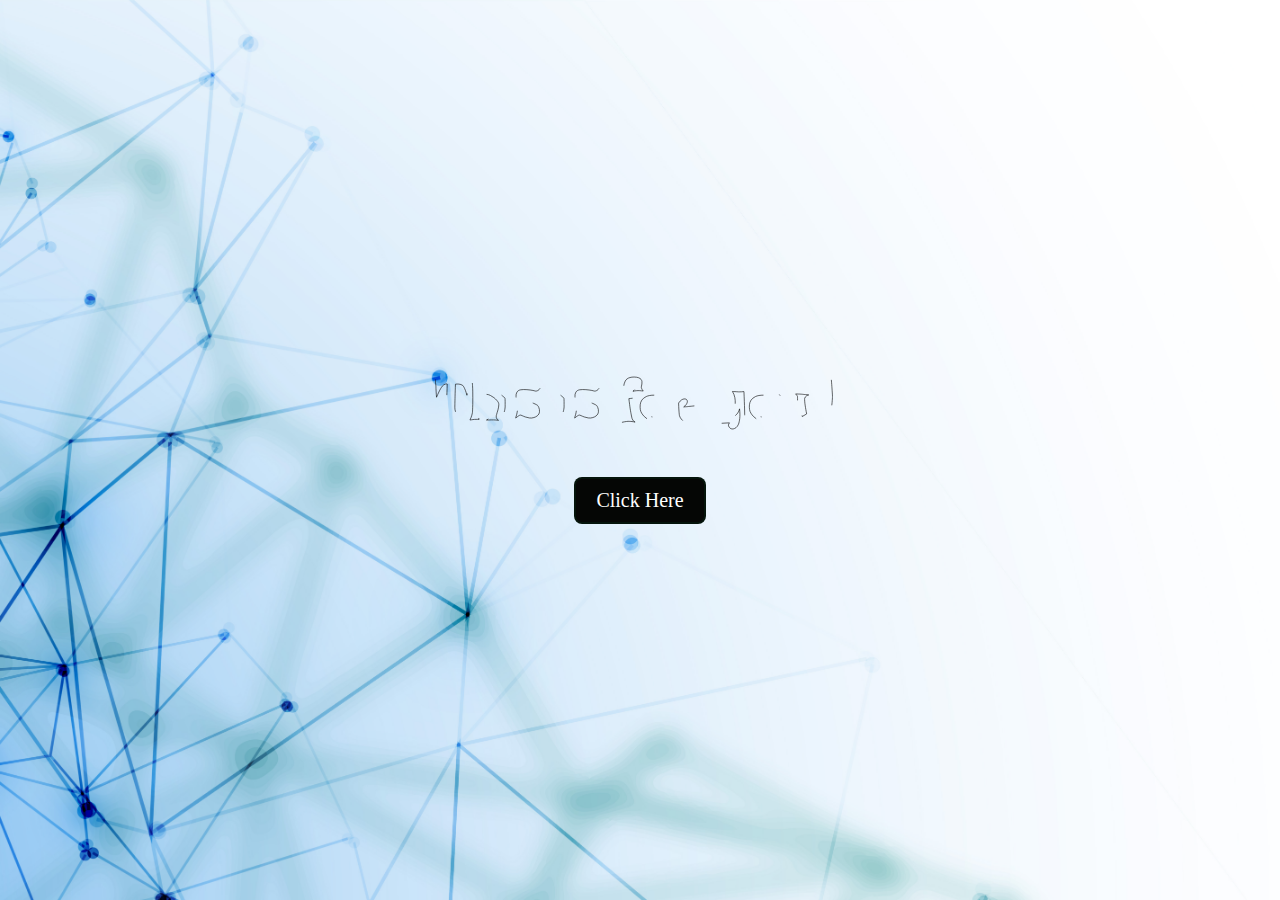
<file: index.html>
<!DOCTYPE html>
<html lang="en">
<head>
    <meta charset="UTF-8">
    <meta name="viewport" content="width=device-width, initial-scale=1.0">
    <title>My Mind</title>
    <link rel="stylesheet" href="style.css">
</head>
<body>
    <div class="loading_img">
        <div class="loading_svg">

            <svg width="342" height="48" viewBox="0 0 342 48" fill="none" xmlns="http://www.w3.org/2000/svg">
                <path d="M0.0625 2.78125C2.15625 3.03125 3.96875 3.21875 5.5 3.34375C7.03125 3.4375 8.29688 3.51562 9.29688 3.57812C10.4531 3.64063 11.4219 3.65625 12.2031 3.625C13.0156 3.59375 14.125 3.51562 15.5312 3.39062C16.7188 3.29688 18.2812 3.17188 20.2188 3.01562C22.1562 2.82812 24.5781 2.57812 27.4844 2.26562C27.5156 2.98438 27.5312 3.6875 27.5312 4.375C27.5625 5.03125 27.5938 5.60938 27.625 6.10938C27.6562 6.70312 27.6719 7.25 27.6719 7.75C27.6719 8.28125 27.6406 8.95312 27.5781 9.76562C27.5156 10.4531 27.4062 11.3281 27.25 12.3906C27.125 13.4219 26.9219 14.6562 26.6406 16.0938C26.2031 14.4062 25.7812 13.0469 25.375 12.0156C24.9688 10.9531 24.5938 10.1094 24.25 9.48438C23.875 8.76562 23.5 8.21875 23.125 7.84375C22.7188 7.5625 22.2344 7.32812 21.6719 7.14062C21.1719 6.98437 20.5312 6.85938 19.75 6.76562C19 6.67188 18.1094 6.6875 17.0781 6.8125C16.9219 10.9375 16.8125 14.2812 16.75 16.8438C16.6875 19.4062 16.6406 21.4062 16.6094 22.8438C16.5781 24.5625 16.5625 25.7969 16.5625 26.5469C16.5938 27.6094 16.7656 28.6562 17.0781 29.6875C17.3281 30.5625 17.7344 31.4688 18.2969 32.4062C18.8594 33.3438 19.6719 34.1719 20.7344 34.8906H15.0156C14.4844 34.8906 13.8281 34.9219 13.0469 34.9844C12.3906 35.0469 11.5469 35.1094 10.5156 35.1719C9.51562 35.2344 8.34375 35.3438 7 35.5C7.46875 34.6875 7.84375 33.9531 8.125 33.2969C8.40625 32.6406 8.625 32.0781 8.78125 31.6094C8.96875 31.0469 9.10938 30.5469 9.20312 30.1094C9.23438 29.4844 9.3125 28.2188 9.4375 26.3125C9.46875 25.5312 9.5 24.5625 9.53125 23.4062C9.59375 22.25 9.65625 20.875 9.71875 19.2812C9.8125 17.6875 9.89062 15.8594 9.95312 13.7969C10.0469 11.7031 10.1406 9.34375 10.2344 6.71875C9.67188 6.5625 9.14062 6.57812 8.64062 6.76562C8.14062 6.92188 7.70312 7.125 7.32812 7.375C6.89062 7.6875 6.46875 8.0625 6.0625 8.5C5.65625 9.03125 5.20312 9.71875 4.70312 10.5625C4.26562 11.2812 3.76562 12.2344 3.20312 13.4219C2.64062 14.5781 2 16.0156 1.28125 17.7344C1.125 15.9219 1.01562 14.4375 0.953125 13.2812C0.890625 12.0938 0.84375 11.1719 0.8125 10.5156C0.78125 9.73438 0.765625 9.15625 0.765625 8.78125C0.765625 8.4375 0.734375 7.98438 0.671875 7.42188C0.609375 6.95312 0.53125 6.34375 0.4375 5.59375C0.34375 4.8125 0.21875 3.875 0.0625 2.78125ZM28.6562 1.46875C29.375 1.59375 30.0312 1.6875 30.625 1.75C31.2188 1.78125 31.7188 1.8125 32.125 1.84375C32.5938 1.875 33 1.89062 33.3438 1.89062C33.8125 1.85938 34.3594 1.8125 34.9844 1.75C35.5156 1.6875 36.1562 1.60938 36.9062 1.51562C37.6875 1.42188 38.5781 1.29688 39.5781 1.14062C39.1094 1.39063 38.7188 1.64062 38.4062 1.89062C38.0938 2.10937 37.8438 2.34375 37.6562 2.59375C37.4375 2.875 37.2656 3.14062 37.1406 3.39062C36.9844 3.79687 36.8125 4.64062 36.625 5.92188C36.4375 7.01562 36.2031 8.64062 35.9219 10.7969C35.6719 12.9531 35.3438 15.875 34.9375 19.5625C36.0625 18.4375 37.125 17.5938 38.125 17.0312C39.1562 16.4375 40.0625 16.0156 40.8438 15.7656C41.75 15.4844 42.5938 15.3438 43.375 15.3438C44.3438 15.4375 45.3281 15.75 46.3281 16.2812C47.3594 16.7812 48.3125 17.375 49.1875 18.0625C50.0938 18.75 50.875 19.4844 51.5312 20.2656C52.2188 21.0469 52.7031 21.7344 52.9844 22.3281C53.1719 22.7344 53.2656 23.2656 53.2656 23.9219C53.2656 24.5469 53.2031 25.2344 53.0781 25.9844C52.9531 26.7344 52.7812 27.5 52.5625 28.2812C52.3438 29.0625 52.125 29.7969 51.9062 30.4844C51.7188 31.1719 51.5469 31.7812 51.3906 32.3125C51.2344 32.8125 51.1406 33.1719 51.1094 33.3906C51.0469 33.8594 51.0781 34.3125 51.2031 34.75C51.2969 35.125 51.4844 35.5312 51.7656 35.9688C52.0469 36.375 52.4688 36.7188 53.0312 37C52.5938 36.9375 52.125 36.8906 51.625 36.8594C51.1562 36.7969 50.7031 36.75 50.2656 36.7188C49.7656 36.6875 49.2656 36.6719 48.7656 36.6719H47.0781C46.5469 36.6719 45.9375 36.6875 45.25 36.7188C44.5625 36.7188 43.8125 36.7344 43 36.7656C43.4375 36.6094 43.8125 36.4062 44.125 36.1562C44.4375 35.875 44.7031 35.6094 44.9219 35.3594C45.1719 35.0781 45.3906 34.7812 45.5781 34.4688C45.7031 34.2188 45.8594 33.75 46.0469 33.0625C46.2344 32.3438 46.4062 31.5312 46.5625 30.625C46.7188 29.6875 46.8281 28.7031 46.8906 27.6719C46.9844 26.6406 47 25.6562 46.9375 24.7188C46.9062 23.75 46.7656 22.8906 46.5156 22.1406C46.2969 21.3906 45.9531 20.8438 45.4844 20.5C44.0781 19.4375 42.7969 18.9219 41.6406 18.9531C40.5156 18.9531 39.4375 19.4062 38.4062 20.3125C38.0312 20.6562 37.6719 21 37.3281 21.3438C37.0156 21.6562 36.6719 22.0312 36.2969 22.4688C35.9219 22.875 35.5781 23.2969 35.2656 23.7344C35.2656 24.2031 35.2812 24.7188 35.3125 25.2812C35.3438 25.8438 35.375 26.3906 35.4062 26.9219C35.4375 27.5156 35.4844 28.1094 35.5469 28.7031C35.6094 29.6094 35.7031 30.5 35.8281 31.375C35.9219 32.125 36.0469 32.9531 36.2031 33.8594C36.3594 34.7344 36.5625 35.5312 36.8125 36.25C36.4062 36.1875 35.9844 36.1719 35.5469 36.2031C35.1094 36.2031 34.6875 36.2031 34.2812 36.2031C33.8125 36.2344 33.3594 36.25 32.9219 36.25C32.5156 36.2812 32.0938 36.3281 31.6562 36.3906C31.2812 36.4531 30.875 36.5156 30.4375 36.5781C30 36.6094 29.5781 36.6719 29.1719 36.7656C29.5469 36.0469 29.8594 35.3438 30.1094 34.6562C30.3594 33.9375 30.5625 33.3125 30.7188 32.7812C30.9062 32.1562 31.0625 31.5469 31.1875 30.9531C31.2812 30.4844 31.3438 29.5938 31.375 28.2812C31.4375 26.9375 31.4844 25.4062 31.5156 23.6875C31.5469 21.9375 31.5625 20.0938 31.5625 18.1562C31.5625 16.2188 31.5469 14.375 31.5156 12.625C31.4844 10.875 31.4219 9.34375 31.3281 8.03125C31.2656 6.71875 31.1875 5.8125 31.0938 5.3125C30.9688 4.8125 30.7969 4.3125 30.5781 3.8125C30.3906 3.375 30.1406 2.95312 29.8281 2.54688C29.5156 2.10937 29.125 1.75 28.6562 1.46875ZM55.6094 16.0469L64.2344 16.1406C63.7344 18.0469 63.3594 19.6719 63.1094 21.0156C62.8906 22.3594 62.75 23.4844 62.6875 24.3906C62.5625 25.4219 62.5312 26.2969 62.5938 27.0156C62.6875 27.6719 62.8438 28.375 63.0625 29.125C63.25 29.75 63.5312 30.4688 63.9062 31.2812C64.2812 32.0938 64.7812 32.9062 65.4062 33.7188C65.0312 33.5938 64.625 33.5 64.1875 33.4375C63.75 33.375 63.3438 33.3281 62.9688 33.2969C62.5312 33.2656 62.0938 33.2656 61.6562 33.2969C61.2188 33.3281 60.7344 33.375 60.2031 33.4375C59.7656 33.5 59.2344 33.5781 58.6094 33.6719C57.9844 33.7656 57.3281 33.8906 56.6406 34.0469C57.1094 32.6406 57.4688 31.4219 57.7188 30.3906C58 29.3594 58.2031 28.5 58.3281 27.8125C58.4531 27 58.5312 26.3438 58.5625 25.8438C58.5625 25.2188 58.5625 24.5156 58.5625 23.7344C58.5625 22.9219 58.5625 22.1406 58.5625 21.3906C58.5625 20.6406 58.5469 19.9844 58.5156 19.4219C58.4844 18.8281 58.4219 18.4531 58.3281 18.2969L57.8594 17.8281C57.6719 17.6719 57.3906 17.4531 57.0156 17.1719C56.6719 16.8594 56.2031 16.4844 55.6094 16.0469ZM58.9375 8.82812C59.5938 8.48438 60.25 8.39062 60.9062 8.54688C61.5938 8.70312 62.125 9 62.5 9.4375C62.875 9.875 63 10.3906 62.875 10.9844C62.7812 11.5781 62.2812 12.1562 61.375 12.7188C60.4688 13.25 59.6719 13.4375 58.9844 13.2812C58.2969 13.125 57.8125 12.7969 57.5312 12.2969C57.25 11.7969 57.2031 11.2188 57.3906 10.5625C57.5781 9.875 58.0938 9.29688 58.9375 8.82812ZM87.7656 10.2344C87.4844 10.9219 87.2344 11.5469 87.0156 12.1094C86.8281 12.6719 86.6562 13.1719 86.5 13.6094C86.3438 14.1094 86.2031 14.5469 86.0781 14.9219C85.9531 15.3594 85.8125 15.8594 85.6562 16.4219C85.5 16.9219 85.2969 17.5469 85.0469 18.2969C84.8281 19.0156 84.5625 19.875 84.25 20.875C84 19.375 83.5469 18.1875 82.8906 17.3125C82.2344 16.4062 81.5625 15.7031 80.875 15.2031C80.0625 14.6406 79.1875 14.2344 78.25 13.9844C76.5625 13.7031 75.3438 13.7344 74.5938 14.0781C73.8438 14.4219 73.3438 14.8594 73.0938 15.3906C72.9688 15.6094 72.8281 15.8906 72.6719 16.2344C72.5469 16.5469 72.4375 16.875 72.3438 17.2188C72.2812 17.5625 72.2656 17.9062 72.2969 18.25C72.3281 18.5938 72.4688 18.875 72.7188 19.0938C72.875 19.25 73.2812 19.4688 73.9375 19.75C74.5938 20 75.375 20.2969 76.2812 20.6406C77.2188 20.9531 78.2031 21.2969 79.2344 21.6719C80.2969 22.0469 81.2969 22.4219 82.2344 22.7969C83.1719 23.1719 83.9844 23.5469 84.6719 23.9219C85.3594 24.2969 85.8125 24.6406 86.0312 24.9531C86.2188 25.2656 86.4219 25.6875 86.6406 26.2188C86.8906 26.7188 87.0625 27.2812 87.1562 27.9062C87.2812 28.5 87.3125 29.125 87.25 29.7812C87.2188 30.4062 87.0469 31.0312 86.7344 31.6562C86.4219 32.2812 85.9219 32.8594 85.2344 33.3906C84.5781 33.9219 83.6875 34.3594 82.5625 34.7031C81.25 35.1094 79.9844 35.2188 78.7656 35.0312C77.5469 34.8438 76.4219 34.5625 75.3906 34.1875C74.3906 33.8125 73.5156 33.4531 72.7656 33.1094C72.0156 32.7344 71.4844 32.5781 71.1719 32.6406C70.8281 32.7031 70.4375 32.875 70 33.1562C69.5625 33.4375 69.1406 33.7344 68.7344 34.0469C68.3594 34.3281 68.0312 34.5938 67.75 34.8438C67.4688 35.0625 67.3281 35.1406 67.3281 35.0781C67.3281 35.0156 67.375 34.8281 67.4688 34.5156C67.5938 34.2031 67.7188 33.8281 67.8438 33.3906C68 32.9219 68.1406 32.4219 68.2656 31.8906C68.4219 31.3281 68.5312 30.7969 68.5938 30.2969C68.6562 29.8906 68.7344 29.3906 68.8281 28.7969C68.8906 28.2656 68.9688 27.625 69.0625 26.875C69.1875 26.0938 69.3281 25.1562 69.4844 24.0625C69.6406 24.875 69.8594 25.5781 70.1406 26.1719C70.4531 26.7656 70.75 27.2812 71.0312 27.7188C71.375 28.2188 71.7031 28.6406 72.0156 28.9844C72.4844 29.4219 73.0312 29.8281 73.6562 30.2031C74.3125 30.5781 74.9688 30.9062 75.625 31.1875C76.2812 31.4375 76.9062 31.5938 77.5 31.6562C78.0938 31.7188 78.5938 31.6562 79 31.4688C79.4062 31.2812 79.75 30.9375 80.0312 30.4375C80.3438 29.9375 80.5625 29.3906 80.6875 28.7969C80.8125 28.2031 80.8594 27.6406 80.8281 27.1094C80.7969 26.5469 80.6562 26.0938 80.4062 25.75C80.2188 25.5312 79.7812 25.25 79.0938 24.9062C78.4375 24.5625 77.6406 24.1875 76.7031 23.7812C75.7969 23.375 74.8281 22.9531 73.7969 22.5156C72.7969 22.0781 71.8438 21.6406 70.9375 21.2031C70.0625 20.7344 69.3281 20.2969 68.7344 19.8906C68.1719 19.4531 67.8594 19.0625 67.7969 18.7188C67.7344 18.2188 67.6875 17.6719 67.6562 17.0781C67.625 16.4531 67.6562 15.8438 67.75 15.25C67.875 14.625 68.0938 14.0312 68.4062 13.4688C68.75 12.9062 69.25 12.4375 69.9062 12.0625C70.3438 11.8125 70.9219 11.625 71.6406 11.5C72.3594 11.375 73.1562 11.3125 74.0312 11.3125C74.9062 11.2812 75.8125 11.3125 76.75 11.4062C77.6875 11.4688 78.5781 11.5625 79.4219 11.6875C80.2969 11.7812 81.0781 11.9062 81.7656 12.0625C82.4844 12.2188 83.0312 12.3594 83.4062 12.4844C83.8438 12.6406 84.3125 12.6562 84.8125 12.5312C85.25 12.4375 85.7188 12.2344 86.2188 11.9219C86.7188 11.6094 87.2344 11.0469 87.7656 10.2344ZM104.828 16.0469L113.453 16.1406C112.953 18.0469 112.578 19.6719 112.328 21.0156C112.109 22.3594 111.969 23.4844 111.906 24.3906C111.781 25.4219 111.75 26.2969 111.812 27.0156C111.906 27.6719 112.062 28.375 112.281 29.125C112.469 29.75 112.75 30.4688 113.125 31.2812C113.5 32.0938 114 32.9062 114.625 33.7188C114.25 33.5938 113.844 33.5 113.406 33.4375C112.969 33.375 112.562 33.3281 112.188 33.2969C111.75 33.2656 111.312 33.2656 110.875 33.2969C110.438 33.3281 109.953 33.375 109.422 33.4375C108.984 33.5 108.453 33.5781 107.828 33.6719C107.203 33.7656 106.547 33.8906 105.859 34.0469C106.328 32.6406 106.688 31.4219 106.938 30.3906C107.219 29.3594 107.422 28.5 107.547 27.8125C107.672 27 107.75 26.3438 107.781 25.8438C107.781 25.2188 107.781 24.5156 107.781 23.7344C107.781 22.9219 107.781 22.1406 107.781 21.3906C107.781 20.6406 107.766 19.9844 107.734 19.4219C107.703 18.8281 107.641 18.4531 107.547 18.2969L107.078 17.8281C106.891 17.6719 106.609 17.4531 106.234 17.1719C105.891 16.8594 105.422 16.4844 104.828 16.0469ZM108.156 8.82812C108.812 8.48438 109.469 8.39062 110.125 8.54688C110.812 8.70312 111.344 9 111.719 9.4375C112.094 9.875 112.219 10.3906 112.094 10.9844C112 11.5781 111.5 12.1562 110.594 12.7188C109.688 13.25 108.891 13.4375 108.203 13.2812C107.516 13.125 107.031 12.7969 106.75 12.2969C106.469 11.7969 106.422 11.2188 106.609 10.5625C106.797 9.875 107.312 9.29688 108.156 8.82812ZM136.984 10.2344C136.703 10.9219 136.453 11.5469 136.234 12.1094C136.047 12.6719 135.875 13.1719 135.719 13.6094C135.562 14.1094 135.422 14.5469 135.297 14.9219C135.172 15.3594 135.031 15.8594 134.875 16.4219C134.719 16.9219 134.516 17.5469 134.266 18.2969C134.047 19.0156 133.781 19.875 133.469 20.875C133.219 19.375 132.766 18.1875 132.109 17.3125C131.453 16.4062 130.781 15.7031 130.094 15.2031C129.281 14.6406 128.406 14.2344 127.469 13.9844C125.781 13.7031 124.562 13.7344 123.812 14.0781C123.062 14.4219 122.562 14.8594 122.312 15.3906C122.188 15.6094 122.047 15.8906 121.891 16.2344C121.766 16.5469 121.656 16.875 121.562 17.2188C121.5 17.5625 121.484 17.9062 121.516 18.25C121.547 18.5938 121.688 18.875 121.938 19.0938C122.094 19.25 122.5 19.4688 123.156 19.75C123.812 20 124.594 20.2969 125.5 20.6406C126.438 20.9531 127.422 21.2969 128.453 21.6719C129.516 22.0469 130.516 22.4219 131.453 22.7969C132.391 23.1719 133.203 23.5469 133.891 23.9219C134.578 24.2969 135.031 24.6406 135.25 24.9531C135.438 25.2656 135.641 25.6875 135.859 26.2188C136.109 26.7188 136.281 27.2812 136.375 27.9062C136.5 28.5 136.531 29.125 136.469 29.7812C136.438 30.4062 136.266 31.0312 135.953 31.6562C135.641 32.2812 135.141 32.8594 134.453 33.3906C133.797 33.9219 132.906 34.3594 131.781 34.7031C130.469 35.1094 129.203 35.2188 127.984 35.0312C126.766 34.8438 125.641 34.5625 124.609 34.1875C123.609 33.8125 122.734 33.4531 121.984 33.1094C121.234 32.7344 120.703 32.5781 120.391 32.6406C120.047 32.7031 119.656 32.875 119.219 33.1562C118.781 33.4375 118.359 33.7344 117.953 34.0469C117.578 34.3281 117.25 34.5938 116.969 34.8438C116.688 35.0625 116.547 35.1406 116.547 35.0781C116.547 35.0156 116.594 34.8281 116.688 34.5156C116.812 34.2031 116.938 33.8281 117.062 33.3906C117.219 32.9219 117.359 32.4219 117.484 31.8906C117.641 31.3281 117.75 30.7969 117.812 30.2969C117.875 29.8906 117.953 29.3906 118.047 28.7969C118.109 28.2656 118.188 27.625 118.281 26.875C118.406 26.0938 118.547 25.1562 118.703 24.0625C118.859 24.875 119.078 25.5781 119.359 26.1719C119.672 26.7656 119.969 27.2812 120.25 27.7188C120.594 28.2188 120.922 28.6406 121.234 28.9844C121.703 29.4219 122.25 29.8281 122.875 30.2031C123.531 30.5781 124.188 30.9062 124.844 31.1875C125.5 31.4375 126.125 31.5938 126.719 31.6562C127.312 31.7188 127.812 31.6562 128.219 31.4688C128.625 31.2812 128.969 30.9375 129.25 30.4375C129.562 29.9375 129.781 29.3906 129.906 28.7969C130.031 28.2031 130.078 27.6406 130.047 27.1094C130.016 26.5469 129.875 26.0938 129.625 25.75C129.438 25.5312 129 25.25 128.312 24.9062C127.656 24.5625 126.859 24.1875 125.922 23.7812C125.016 23.375 124.047 22.9531 123.016 22.5156C122.016 22.0781 121.062 21.6406 120.156 21.2031C119.281 20.7344 118.547 20.2969 117.953 19.8906C117.391 19.4531 117.078 19.0625 117.016 18.7188C116.953 18.2188 116.906 17.6719 116.875 17.0781C116.844 16.4531 116.875 15.8438 116.969 15.25C117.094 14.625 117.312 14.0312 117.625 13.4688C117.969 12.9062 118.469 12.4375 119.125 12.0625C119.562 11.8125 120.141 11.625 120.859 11.5C121.578 11.375 122.375 11.3125 123.25 11.3125C124.125 11.2812 125.031 11.3125 125.969 11.4062C126.906 11.4688 127.797 11.5625 128.641 11.6875C129.516 11.7812 130.297 11.9062 130.984 12.0625C131.703 12.2188 132.25 12.3594 132.625 12.4844C133.062 12.6406 133.531 12.6562 134.031 12.5312C134.469 12.4375 134.938 12.2344 135.438 11.9219C135.938 11.6094 136.453 11.0469 136.984 10.2344ZM156.109 38.6875C156.734 38.25 157.234 37.6719 157.609 36.9531C157.984 36.2344 158.266 35.5312 158.453 34.8438C158.672 34.0312 158.812 33.1875 158.875 32.3125C158.875 31.7812 158.844 30.9375 158.781 29.7812C158.719 28.8125 158.625 27.4844 158.5 25.7969C158.375 24.0781 158.188 21.8594 157.938 19.1406C157.594 19.1719 157.297 19.2031 157.047 19.2344C156.797 19.2344 156.594 19.2344 156.438 19.2344H155.922C155.766 19.2344 155.578 19.25 155.359 19.2812C155.172 19.3125 154.922 19.3594 154.609 19.4219C154.328 19.4844 153.984 19.5625 153.578 19.6562C153.641 19.4062 153.672 19.1562 153.672 18.9062C153.703 18.625 153.734 18.375 153.766 18.1562C153.797 17.9062 153.812 17.6719 153.812 17.4531V16.75C153.812 16.5312 153.812 16.2969 153.812 16.0469C153.844 15.7969 153.875 15.5469 153.906 15.2969L157.609 15.3906C157.453 14.0469 157.391 12.8438 157.422 11.7812C157.453 10.6875 157.5 9.75 157.562 8.96875C157.656 8.0625 157.781 7.26562 157.938 6.57812C158.156 5.73438 158.453 4.95313 158.828 4.23438C159.203 3.51562 159.719 2.90625 160.375 2.40625C161.031 1.90625 161.844 1.53125 162.812 1.28125C163.781 1 164.953 0.859375 166.328 0.859375C167.891 0.890625 169.125 1.09375 170.031 1.46875C170.938 1.8125 171.609 2.26562 172.047 2.82812C172.484 3.35938 172.734 3.96875 172.797 4.65625C172.859 5.34375 172.844 6.01562 172.75 6.67188C172.688 7.29688 172.578 7.875 172.422 8.40625C172.297 8.9375 172.25 9.32812 172.281 9.57812C172.312 9.76562 172.391 10.0156 172.516 10.3281C172.609 10.5781 172.75 10.8906 172.938 11.2656C173.156 11.6406 173.469 12.0625 173.875 12.5312C173.375 12.4688 172.875 12.4219 172.375 12.3906C171.875 12.3281 171.406 12.2812 170.969 12.25C170.469 12.2188 169.984 12.2031 169.516 12.2031C169.047 12.2344 168.562 12.2656 168.062 12.2969C167.625 12.3594 167.156 12.4219 166.656 12.4844C166.156 12.5156 165.688 12.6094 165.25 12.7656C165.875 12.3281 166.359 11.875 166.703 11.4062C167.047 10.9375 167.312 10.5156 167.5 10.1406C167.719 9.70312 167.859 9.26562 167.922 8.82812C167.953 8.29688 167.922 7.70312 167.828 7.04688C167.766 6.35938 167.625 5.73438 167.406 5.17188C167.188 4.60938 166.922 4.15625 166.609 3.8125C166.297 3.4375 165.922 3.29688 165.484 3.39062C164.828 3.64063 164.219 4.25 163.656 5.21875C163.188 6.03125 162.734 7.26562 162.297 8.92188C161.859 10.5469 161.578 12.8125 161.453 15.7188C162.047 15.7812 162.594 15.8281 163.094 15.8594C163.625 15.8594 164.094 15.875 164.5 15.9062C164.969 15.9375 165.406 15.9531 165.812 15.9531C166.219 15.9531 166.672 15.9375 167.172 15.9062C167.609 15.875 168.125 15.8594 168.719 15.8594C169.312 15.8281 169.969 15.7812 170.688 15.7188L170.594 18.1562C170.031 18.2188 169.484 18.2656 168.953 18.2969C168.422 18.3281 167.953 18.3594 167.547 18.3906C167.078 18.4219 166.641 18.4531 166.234 18.4844C165.797 18.5156 165.344 18.5469 164.875 18.5781C164.469 18.6094 164 18.6562 163.469 18.7188C162.969 18.7812 162.438 18.8438 161.875 18.9062C162.312 22.4375 162.688 25.2969 163 27.4844C163.344 29.6406 163.641 31.3125 163.891 32.5C164.141 33.9062 164.359 34.9062 164.547 35.5C164.734 36 164.953 36.4375 165.203 36.8125C165.422 37.1562 165.688 37.4844 166 37.7969C166.312 38.1094 166.672 38.3125 167.078 38.4062C166.078 38.25 165.219 38.125 164.5 38.0312C163.781 37.9688 163.172 37.9219 162.672 37.8906C162.109 37.8594 161.625 37.8438 161.219 37.8438C160.844 37.875 160.391 37.9219 159.859 37.9844C158.953 38.0781 157.703 38.3125 156.109 38.6875ZM183.062 16C183.875 16 184.719 16.1562 185.594 16.4688C186.469 16.75 187.312 17.125 188.125 17.5938C188.938 18.0312 189.672 18.5156 190.328 19.0469C191.016 19.5469 191.578 20.0312 192.016 20.5C192.797 21.3438 193.328 22.4844 193.609 23.9219C193.922 25.3281 193.984 26.7812 193.797 28.2812C193.609 29.75 193.172 31.1406 192.484 32.4531C191.797 33.7656 190.844 34.7344 189.625 35.3594C188.75 35.7969 187.891 36.1406 187.047 36.3906C186.203 36.6406 185.391 36.8281 184.609 36.9531C183.828 37.0781 183.094 37.1406 182.406 37.1406C181.719 37.1406 181.125 37.125 180.625 37.0938C179.688 37.0312 178.703 36.7031 177.672 36.1094C176.672 35.5156 175.719 34.7812 174.812 33.9062C173.938 33.0312 173.188 32.0781 172.562 31.0469C171.938 29.9844 171.562 28.9844 171.438 28.0469C171.25 26.7656 171.219 25.4219 171.344 24.0156C171.469 22.6094 171.922 21.3125 172.703 20.125C173.516 18.9375 174.734 17.9531 176.359 17.1719C178.016 16.3906 180.25 16 183.062 16ZM181.516 34.1875C181.859 34.25 182.328 34.1719 182.922 33.9531C183.516 33.7031 184.094 33.3125 184.656 32.7812C185.25 32.25 185.766 31.5781 186.203 30.7656C186.672 29.9219 186.953 28.9062 187.047 27.7188C187.141 26.5625 187.141 25.5 187.047 24.5312C186.984 23.5625 186.844 22.7188 186.625 22C186.406 21.25 186.156 20.6406 185.875 20.1719C185.594 19.7031 185.297 19.375 184.984 19.1875C184.453 18.9062 183.812 18.6875 183.062 18.5312C182.312 18.3438 181.672 18.375 181.141 18.625C180.891 18.75 180.578 19.0156 180.203 19.4219C179.828 19.8281 179.453 20.3438 179.078 20.9688C178.703 21.5625 178.359 22.25 178.047 23.0312C177.766 23.8125 177.562 24.625 177.438 25.4688C177.312 26.3125 177.281 27.2188 177.344 28.1875C177.438 29.1562 177.641 30.0781 177.953 30.9531C178.266 31.7969 178.703 32.5312 179.266 33.1562C179.859 33.75 180.609 34.0938 181.516 34.1875ZM195.578 14.5469C196.172 14.5781 196.703 14.5938 197.172 14.5938C197.672 14.5625 198.094 14.5312 198.438 14.5C198.844 14.4688 199.203 14.4375 199.516 14.4062C199.984 14.3438 200.469 14.2656 200.969 14.1719C201.406 14.1094 201.859 14.0312 202.328 13.9375C202.828 13.8125 203.312 13.6719 203.781 13.5156C203.594 13.9844 203.438 14.3906 203.312 14.7344C203.188 15.0781 203.094 15.375 203.031 15.625C202.938 15.9062 202.891 16.1406 202.891 16.3281C202.859 16.5469 202.844 16.8125 202.844 17.125C202.812 17.6562 202.812 18.5156 202.844 19.7031C204.469 18.2969 205.828 17.2031 206.922 16.4219C208.047 15.6406 208.938 15.0312 209.594 14.5938C210.375 14.0938 210.984 13.7656 211.422 13.6094C212.578 13.4219 213.594 13.6875 214.469 14.4062C214.844 14.7188 215.203 15.1406 215.547 15.6719C215.891 16.1719 216.188 16.8438 216.438 17.6875C216.688 18.5312 216.875 19.5469 217 20.7344C217.125 21.8906 217.141 23.2812 217.047 24.9062C216.391 24.9688 215.797 25.0312 215.266 25.0938C214.766 25.1562 214.344 25.2031 214 25.2344C213.594 25.2969 213.219 25.3281 212.875 25.3281L211.609 25.4688C211.172 25.5312 210.625 25.5938 209.969 25.6562C209.344 25.6875 208.578 25.75 207.672 25.8438C208.984 24.7812 209.828 23.8594 210.203 23.0781C210.609 22.2656 210.781 21.5938 210.719 21.0625C210.656 20.4688 210.375 19.9531 209.875 19.5156C209.281 19.1719 208.641 19.0469 207.953 19.1406C207.359 19.2031 206.672 19.4688 205.891 19.9375C205.109 20.4062 204.281 21.2812 203.406 22.5625C203.469 24.5625 203.531 26.2188 203.594 27.5312C203.688 28.8438 203.766 29.9062 203.828 30.7188C203.922 31.6562 204 32.3906 204.062 32.9219C204.156 33.3906 204.344 33.8906 204.625 34.4219C204.844 34.8594 205.156 35.3438 205.562 35.875C205.969 36.4062 206.5 36.9375 207.156 37.4688C205.781 37.4062 204.656 37.4062 203.781 37.4688C203.25 37.5 202.781 37.5312 202.375 37.5625C201.938 37.625 201.469 37.6875 200.969 37.75C200.531 37.8125 200.016 37.875 199.422 37.9375C198.859 38.0312 198.234 38.125 197.547 38.2188C197.797 37.875 198 37.4688 198.156 37C198.312 36.5625 198.438 36.1406 198.531 35.7344C198.656 35.2656 198.75 34.7812 198.812 34.2812C198.844 33.8438 198.859 33.1875 198.859 32.3125C198.891 31.4375 198.875 30.4531 198.812 29.3594C198.781 28.2344 198.734 27.0781 198.672 25.8906C198.609 24.6719 198.531 23.5312 198.438 22.4688C198.344 21.4062 198.234 20.4844 198.109 19.7031C198.016 18.8906 197.906 18.3281 197.781 18.0156C197.625 17.6406 197.438 17.2656 197.219 16.8906C197.031 16.5469 196.797 16.1875 196.516 15.8125C196.234 15.4062 195.922 14.9844 195.578 14.5469ZM232 13.0469C232.625 13.1406 233.188 13.2188 233.688 13.2812C234.156 13.3125 234.578 13.3438 234.953 13.375C235.359 13.4062 235.75 13.4219 236.125 13.4219C236.469 13.4219 236.906 13.4062 237.438 13.375C237.875 13.3438 238.438 13.3125 239.125 13.2812C239.844 13.2188 240.688 13.1406 241.656 13.0469C241.594 13.1719 241.469 13.5625 241.281 14.2188C241.094 14.8438 240.906 15.625 240.719 16.5625C240.531 17.4688 240.359 18.4844 240.203 19.6094C240.078 20.7031 240.016 21.7969 240.016 22.8906C240.047 23.9531 240.188 24.9688 240.438 25.9375C240.688 26.875 241.094 27.6406 241.656 28.2344C242.844 29.4531 243.891 30.1875 244.797 30.4375C245.734 30.6875 246.547 30.6562 247.234 30.3438C247.922 30.0312 248.484 29.5625 248.922 28.9375C249.359 28.3125 249.672 27.7344 249.859 27.2031C250.328 25.7656 250.609 24.25 250.703 22.6562C250.766 21.2812 250.656 19.75 250.375 18.0625C250.094 16.375 249.422 14.6562 248.359 12.9062C249.172 12.9688 249.875 13.0156 250.469 13.0469C251.062 13.0781 251.578 13.1094 252.016 13.1406C252.516 13.1719 252.953 13.2031 253.328 13.2344C253.672 13.2656 254.078 13.2656 254.547 13.2344C254.953 13.2344 255.438 13.2188 256 13.1875C256.594 13.125 257.25 13.0625 257.969 13C258.094 16.0625 258.203 18.7969 258.297 21.2031C258.391 23.5781 258.453 25.6875 258.484 27.5312C258.547 29.3438 258.578 30.9219 258.578 32.2656C258.578 33.5781 258.578 34.6875 258.578 35.5938C258.547 37.75 258.453 39.1719 258.297 39.8594C258.047 40.8281 257.594 41.7969 256.938 42.7656C256.312 43.7344 255.516 44.5938 254.547 45.3438C253.578 46.125 252.453 46.7188 251.172 47.125C249.922 47.5625 248.547 47.7188 247.047 47.5938C245.578 47.4688 244.406 47.2656 243.531 46.9844C242.688 46.7344 242.016 46.4375 241.516 46.0938C241.047 45.75 240.703 45.3906 240.484 45.0156C240.297 44.6406 240.156 44.25 240.062 43.8438C239.969 43.4688 239.875 43.1094 239.781 42.7656C239.688 42.4219 239.5 42.125 239.219 41.875C238.875 41.5938 238.516 41.3125 238.141 41.0312C237.797 40.7812 237.422 40.5312 237.016 40.2812C236.641 40.0312 236.266 39.8281 235.891 39.6719L245.875 39.1094C245.594 39.4844 245.391 39.8281 245.266 40.1406C245.141 40.4531 245.062 40.7188 245.031 40.9375C245 41.2188 245.016 41.4531 245.078 41.6406C245.203 42.0156 245.422 42.4219 245.734 42.8594C246.078 43.3281 246.516 43.6875 247.047 43.9375C247.578 44.2188 248.203 44.3125 248.922 44.2188C249.672 44.125 250.516 43.7344 251.453 43.0469C252.234 42.4531 252.891 41.5 253.422 40.1875C253.859 39.0625 254.203 37.4844 254.453 35.4531C254.703 33.4219 254.656 30.75 254.312 27.4375C253.75 29.375 252.984 30.8594 252.016 31.8906C251.047 32.9219 250.078 33.6719 249.109 34.1406C247.984 34.7031 246.812 35 245.594 35.0312C243.969 34.9688 242.578 34.7656 241.422 34.4219C240.266 34.0469 239.312 33.5469 238.562 32.9219C237.812 32.2969 237.219 31.5625 236.781 30.7188C236.375 29.8438 236.078 28.875 235.891 27.8125C235.703 26.75 235.609 25.6875 235.609 24.625C235.609 23.5312 235.609 22.5156 235.609 21.5781C235.641 20.6406 235.656 19.7969 235.656 19.0469C235.656 18.2656 235.578 17.6406 235.422 17.1719C235.234 16.7031 234.984 16.2344 234.672 15.7656C234.422 15.3594 234.078 14.9219 233.641 14.4531C233.172 13.9531 232.625 13.4844 232 13.0469ZM274.281 16C275.094 16 275.938 16.1562 276.812 16.4688C277.688 16.75 278.531 17.125 279.344 17.5938C280.156 18.0312 280.891 18.5156 281.547 19.0469C282.234 19.5469 282.797 20.0312 283.234 20.5C284.016 21.3438 284.547 22.4844 284.828 23.9219C285.141 25.3281 285.203 26.7812 285.016 28.2812C284.828 29.75 284.391 31.1406 283.703 32.4531C283.016 33.7656 282.062 34.7344 280.844 35.3594C279.969 35.7969 279.109 36.1406 278.266 36.3906C277.422 36.6406 276.609 36.8281 275.828 36.9531C275.047 37.0781 274.312 37.1406 273.625 37.1406C272.938 37.1406 272.344 37.125 271.844 37.0938C270.906 37.0312 269.922 36.7031 268.891 36.1094C267.891 35.5156 266.938 34.7812 266.031 33.9062C265.156 33.0312 264.406 32.0781 263.781 31.0469C263.156 29.9844 262.781 28.9844 262.656 28.0469C262.469 26.7656 262.438 25.4219 262.562 24.0156C262.688 22.6094 263.141 21.3125 263.922 20.125C264.734 18.9375 265.953 17.9531 267.578 17.1719C269.234 16.3906 271.469 16 274.281 16ZM272.734 34.1875C273.078 34.25 273.547 34.1719 274.141 33.9531C274.734 33.7031 275.312 33.3125 275.875 32.7812C276.469 32.25 276.984 31.5781 277.422 30.7656C277.891 29.9219 278.172 28.9062 278.266 27.7188C278.359 26.5625 278.359 25.5 278.266 24.5312C278.203 23.5625 278.062 22.7188 277.844 22C277.625 21.25 277.375 20.6406 277.094 20.1719C276.812 19.7031 276.516 19.375 276.203 19.1875C275.672 18.9062 275.031 18.6875 274.281 18.5312C273.531 18.3438 272.891 18.375 272.359 18.625C272.109 18.75 271.797 19.0156 271.422 19.4219C271.047 19.8281 270.672 20.3438 270.297 20.9688C269.922 21.5625 269.578 22.25 269.266 23.0312C268.984 23.8125 268.781 24.625 268.656 25.4688C268.531 26.3125 268.5 27.2188 268.562 28.1875C268.656 29.1562 268.859 30.0781 269.172 30.9531C269.484 31.7969 269.922 32.5312 270.484 33.1562C271.078 33.75 271.828 34.0938 272.734 34.1875ZM287.5 15.4375C288.312 15.5938 289.016 15.7188 289.609 15.8125C290.234 15.875 290.766 15.9375 291.203 16C291.703 16.0625 292.141 16.1094 292.516 16.1406C292.891 16.1719 293.328 16.2031 293.828 16.2344C294.672 16.2656 295.859 16.2656 297.391 16.2344C296.484 16.1719 295.766 16.4062 295.234 16.9375C294.734 17.4375 294.359 18.0156 294.109 18.6719C293.797 19.4531 293.625 20.3594 293.594 21.3906C293.531 22.7656 293.562 24.0156 293.688 25.1406C293.844 26.2344 294.109 27.1719 294.484 27.9531C294.891 28.7031 295.422 29.2656 296.078 29.6406C296.734 29.9844 297.578 30.0781 298.609 29.9219C299.641 29.7656 300.422 29.4062 300.953 28.8438C301.516 28.25 301.922 27.5312 302.172 26.6875C302.422 25.8125 302.562 24.8281 302.594 23.7344C302.656 22.6406 302.703 21.5 302.734 20.3125C302.734 19.125 302.719 18.2812 302.688 17.7812C302.688 17.25 302.672 16.9062 302.641 16.75C302.609 16.5938 302.562 16.5312 302.5 16.5625C302.438 16.5625 302.359 16.4844 302.266 16.3281C302.203 16.2031 302.109 16.0781 301.984 15.9531C301.891 15.8281 301.766 15.6875 301.609 15.5312C301.453 15.3438 301.281 15.1562 301.094 14.9688C301.906 15 302.625 15.0312 303.25 15.0625C303.906 15.0625 304.453 15.0781 304.891 15.1094C305.391 15.1406 305.828 15.1719 306.203 15.2031C306.547 15.2344 307 15.2812 307.562 15.3438C308.031 15.4062 308.641 15.4688 309.391 15.5312C310.141 15.5938 311.031 15.6875 312.062 15.8125C311.344 15.9688 310.766 16.2031 310.328 16.5156C309.891 16.8281 309.547 17.1406 309.297 17.4531C309.016 17.7969 308.812 18.1719 308.688 18.5781C308.594 19.1094 308.594 19.9219 308.688 21.0156C308.75 21.9844 308.906 23.3125 309.156 25C309.406 26.6875 309.797 28.9062 310.328 31.6562L306.625 33.8594L305.875 27.625C304.969 29.1562 304 30.3438 302.969 31.1875C301.969 32 301.031 32.5938 300.156 32.9688C299.125 33.4062 298.125 33.6562 297.156 33.7188C295.875 33.7188 294.766 33.6406 293.828 33.4844C292.922 33.2969 292.141 33.0625 291.484 32.7812C290.828 32.5 290.297 32.1875 289.891 31.8438C289.516 31.4688 289.234 31.0938 289.047 30.7188C288.609 29.9375 288.375 28.9375 288.344 27.7188C288.312 26.4688 288.359 25.2344 288.484 24.0156C288.609 22.7656 288.75 21.625 288.906 20.5938C289.062 19.5625 289.109 18.8594 289.047 18.4844C288.984 18.2031 288.891 17.8906 288.766 17.5469C288.641 17.2656 288.484 16.9531 288.297 16.6094C288.109 16.2344 287.844 15.8438 287.5 15.4375ZM330.953 3.20312C331.547 3.35938 332.109 3.48438 332.641 3.57812C333.172 3.64063 333.641 3.70312 334.047 3.76562C334.516 3.82813 334.953 3.875 335.359 3.90625C335.797 3.9375 336.312 3.96875 336.906 4C337.438 4.03125 338.078 4.04688 338.828 4.04688C339.578 4.04688 340.469 4.04688 341.5 4.04688C340.594 6.20312 339.859 8.03125 339.297 9.53125C338.734 11 338.297 12.2188 337.984 13.1875C337.641 14.3125 337.391 15.2344 337.234 15.9531C337.109 16.6719 336.953 17.5469 336.766 18.5781C336.609 19.4844 336.391 20.5938 336.109 21.9062C335.828 23.2188 335.516 24.7812 335.172 26.5938L331.047 26.4062C331.297 24.75 331.469 23.3438 331.562 22.1875C331.656 21 331.734 20.0156 331.797 19.2344C331.859 18.3281 331.891 17.5781 331.891 16.9844C331.891 16.3594 331.844 15.4219 331.75 14.1719C331.688 13.1406 331.594 11.75 331.469 10C331.344 8.21875 331.172 5.95312 330.953 3.20312ZM336.109 30.1562C336.328 30.5 336.453 30.8906 336.484 31.3281C336.547 31.7344 336.516 32.1562 336.391 32.5938C336.297 33 336.094 33.3906 335.781 33.7656C335.5 34.1406 335.109 34.4375 334.609 34.6562C333.609 35.125 332.719 35.25 331.938 35.0312C331.156 34.7812 330.578 34.375 330.203 33.8125C329.984 33.5 329.859 33.1562 329.828 32.7812C329.828 32.375 329.906 31.9844 330.062 31.6094C330.219 31.2031 330.469 30.8281 330.812 30.4844C331.156 30.1406 331.594 29.8594 332.125 29.6406C333.156 29.2031 334 29.0469 334.656 29.1719C335.344 29.2969 335.828 29.625 336.109 30.1562Z" fill="black"/>
                </svg>
                

        </div>
        <div class="click_btn">
            <a href="indexmain.html">Click Here</a>
        </div>
        
       
            
    </div>
</body>
</html>
</file>
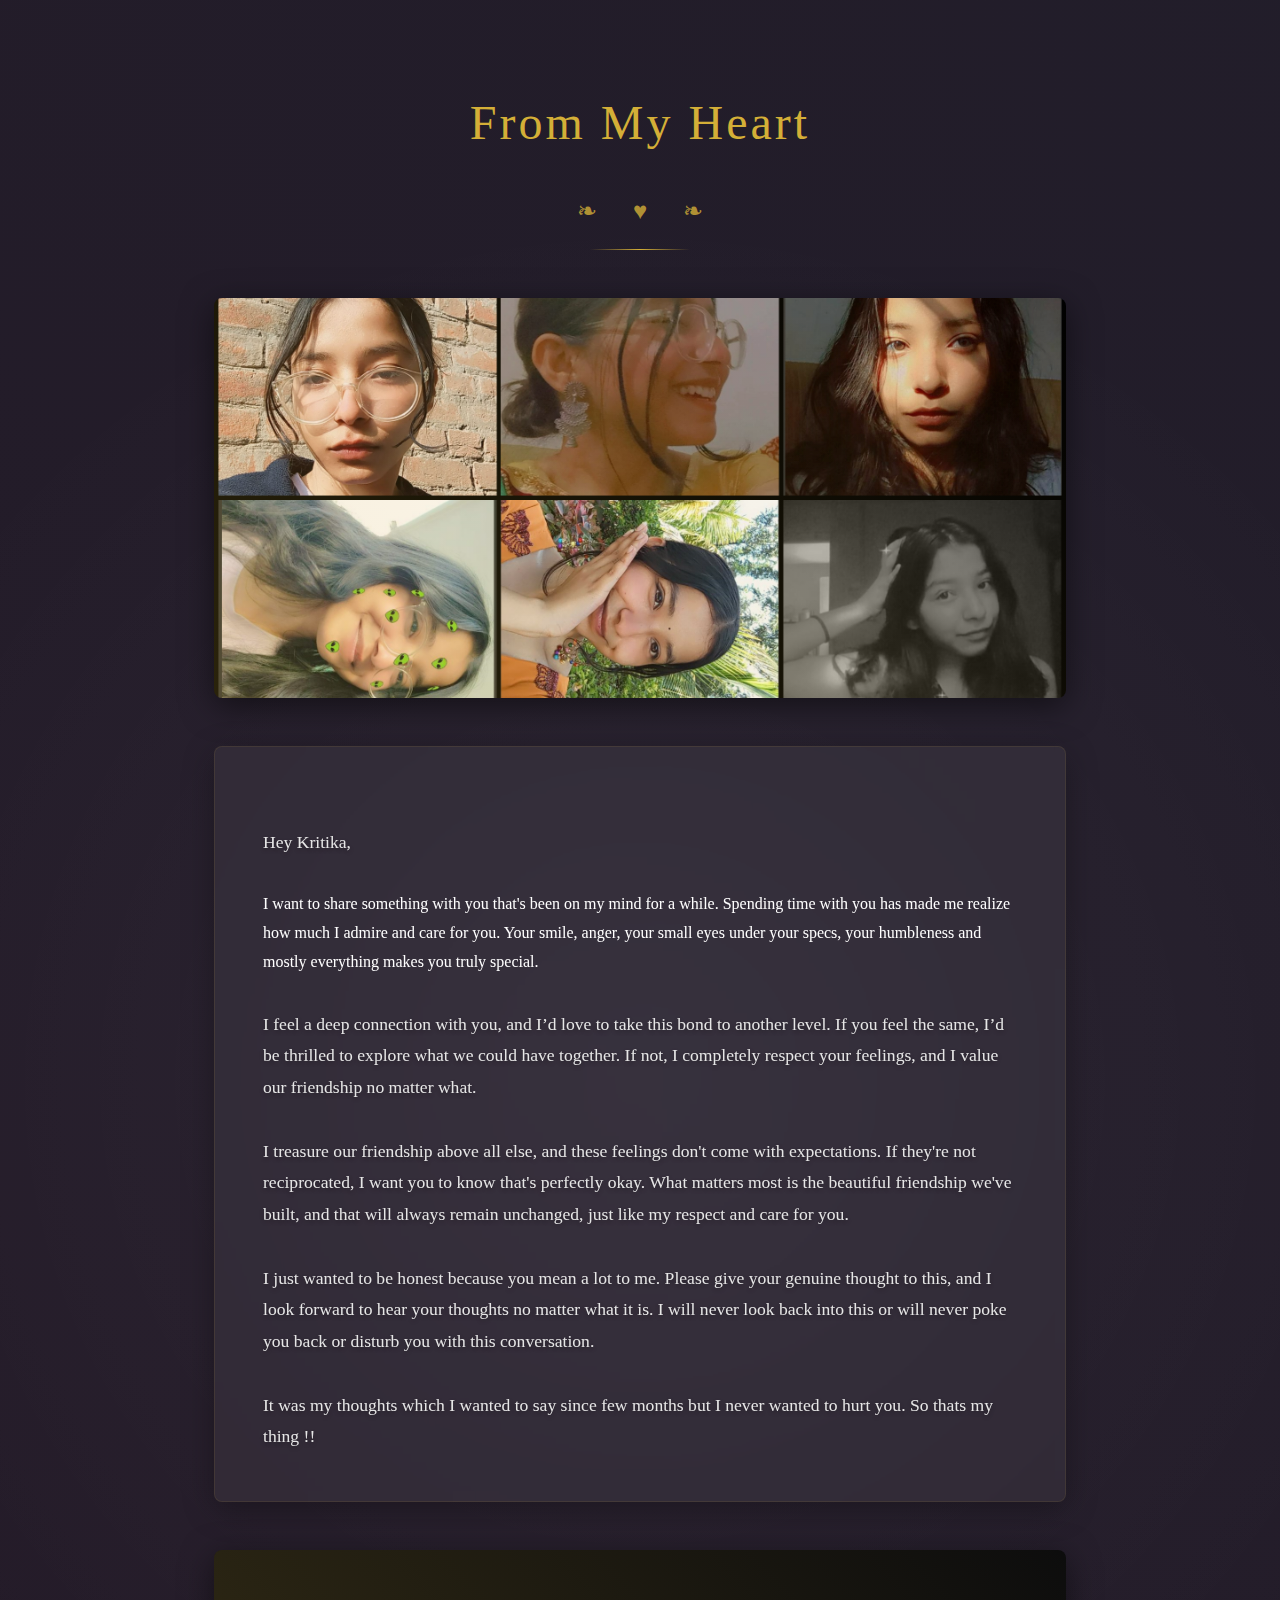
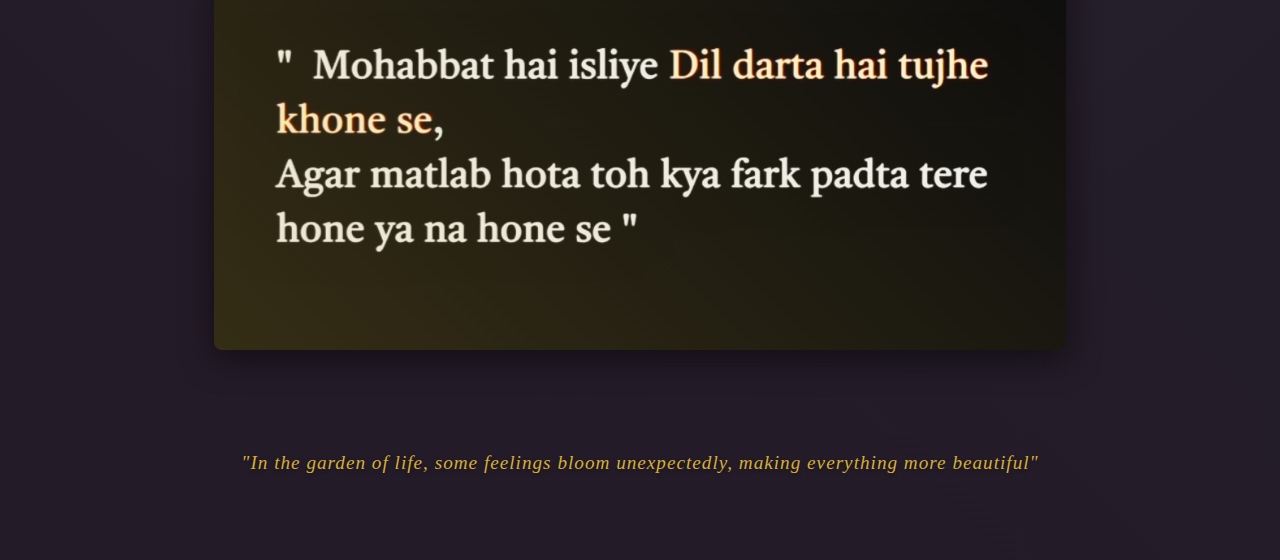
<file: indexmain.html>
<!DOCTYPE html>
<html lang="en">
<head>
    <meta charset="UTF-8">
    <meta name="viewport" content="width=device-width, initial-scale=1.0">
    <title>From my Heart </title>
    <link rel="stylesheet" href="stylemain.css">
</head>
<body>
    <div class="container">
        <header class="header">
            <h1 class="title">From My Heart</h1>
            <div>
                <span class="ornament">❧</span>
                <span class="ornament">♥</span>
                <span class="ornament">❧</span>
            </div>
        </header>

        <div class="content">
            <div class="image-container">
                <img class="image" 
                     src="images/photo-collage.png (5).png" 
                     alt="Loading">
            </div>

            <div class="message">
                <p>
                    <p>Hey Kritika,</p>
                    I want to share something with you that's been on my mind for a while. Spending time with you has made me realize how much I admire and care for you. Your smile, anger, your small eyes under your specs, your humbleness and mostly everything makes you truly special.
                </p>
                
                <p>
                    I feel a deep connection with you, and I’d love to take this bond to another level. If you feel the same, I’d be thrilled to explore what we could have together. If not, I completely respect your feelings, and I value our friendship no matter what.
                </p>

                <p>
                    I treasure our friendship above all else, and these feelings don't come with expectations. If they're not reciprocated, I want you to know that's perfectly okay. What matters most is the beautiful friendship we've built, and that will always remain unchanged, just like my respect and care for you.
                </p>
                <p>
                    I just wanted to be honest because you mean a lot to me.
                    Please give your genuine thought to this, and I look forward to hear your thoughts no matter what it is. I will never look back into this or will never poke you back or disturb you with this conversation.              </p>

                 <p>
                    It was my thoughts which I wanted to say since few months but I never wanted to hurt you. So thats my thing !!  </p>
                
            </div>

            <div class="image-container">
                <img class="image" 
                     src="images/quotes.jpg" 
                     alt="Loading">
            </div>

            <p class="quote">
                "In the garden of life, some feelings bloom unexpectedly, making everything more beautiful"
            </p>
        </div>
    </div>
</body>
</html>
</file>
<file: style.css>
* {
    padding: 0;
    margin: 0;
    box-sizing: border-box;
}

.loading_img {
    width: 100%;
    height: 100vh;
    background: url('images/testsvg.jpg') no-repeat center center;
    background-size: cover;
    position: relative;
    display: flex;
    flex-direction: column;
    align-items: center;
    justify-content: center;
    gap: 40px;
}

.loading_svg {
    position: relative;
    width: 32%;
    height: auto;
}

svg {
    width: 100%;
    height: auto;
}

svg path {
    fill: transparent;
    stroke: #000;
    stroke-width: 0.5;
    stroke-dasharray: 40;
    stroke-dashoffset: 40;
    animation: textAnimation 2s ease-in-out 1 forwards;
}

@keyframes textAnimation {
    0% {
        stroke-dashoffset: 40;
    }

    80% {
        fill: transparent;
    }

    100% {
        fill: #000;
        stroke-dashoffset: 0;
    }
}

.click_btn {
    text-align: center;
}

.click_btn a {
    text-decoration: none;
    color: white;
    padding: 10px 20px;
    font-size: 20px;
    border: 2px solid rgba(2, 61, 29, 0.265);
    border-radius: 8px;
    background-color: rgb(5, 6, 5);
    display: inline-block;
}

.click_btn a:hover{
    background-color: transparent;
    border: 2px solid rgb(0, 0, 0);
    transition: linear 0.2s;
    color: #000;
}



/* Media Queries for responsiveness */
@media (max-width: 1200px) {
    .loading_svg {
        width: 60%;
    }
}

@media (max-width: 992px) {
    .loading_svg {
        width: 70%;
    }
}

@media (max-width: 768px) {
    .loading_svg {
        width: 80%;
    }
}

@media (max-width: 576px) {
    .loading_svg {
        width: 90%;
    }

    svg path {
        stroke-width: 0.2;
    }
}
</file>
<file: stylemain.css>
* {
    margin: 0;
    padding: 0;
    box-sizing: border-box;
}

body {
    font-family: "Palatino Linotype", "Book Antiqua", Palatino, serif;
    min-height: 100vh;
    background: #1a1a1a;
    color: #fff;
    line-height: 1.8;
    background-image: 
        linear-gradient(45deg, rgba(123, 31, 162, 0.1) 0%, rgba(103, 58, 183, 0.1) 100%),
        radial-gradient(circle at center, rgba(255, 255, 255, 0.05) 0%, transparent 70%);
}

.container {
    max-width: 900px;
    margin: 0 auto;
    padding: 5rem 1.5rem;
}

.header {
    text-align: center;
    margin-bottom: 4rem;
    position: relative;
}

.header::after {
    content: '';
    position: absolute;
    bottom: -1rem;
    left: 50%;
    transform: translateX(-50%);
    width: 100px;
    height: 1px;
    background: linear-gradient(90deg, transparent, #d4af37, transparent);
}

.title {
    font-size: 3rem;
    color: #d4af37;
    font-weight: 300;
    letter-spacing: 3px;
    margin-bottom: 1.5rem;
}

.ornament {
    color: #d4af37;
    font-size: 1.5rem;
    margin: 0 1rem;
    opacity: 0.8;
}

.content {
    display: flex;
    flex-direction: column;
    gap: 3rem;
}

.image-container {
    border-radius: 0.5rem;
    overflow: hidden;
    box-shadow: 0 8px 32px rgba(0, 0, 0, 0.5);
    position: relative;
}

.image-container::after {
    content: '';
    position: absolute;
    top: 0;
    left: 0;
    right: 0;
    bottom: 0;
    background: linear-gradient(45deg, rgba(212, 175, 55, 0.2), transparent);
    pointer-events: none;
}

.image {
    width: 100%;
    height: 400px;
    object-fit: cover;
    display: block;
    transition: transform 0.5s ease;
}

.image:hover {
    transform: scale(1.05);
}

.message {
    background: rgba(255, 255, 255, 0.05);
    padding: 3rem;
    border-radius: 0.5rem;
    box-shadow: 0 8px 32px rgba(0, 0, 0, 0.3);
    backdrop-filter: blur(4px);
    border: 1px solid rgba(212, 175, 55, 0.1);
}

.message p {
    color: #e6e6e6;
    margin-bottom: 2rem;
    font-size: 1.1rem;
    line-height: 1.8;
    text-shadow: 0 2px 4px rgba(0, 0, 0, 0.3);
}

.message p:last-child {
    margin-bottom: 0;
}

.quote {
    text-align: center;
    font-style: italic;
    color: #d4af37;
    margin-top: 3rem;
    font-size: 1.2rem;
    letter-spacing: 1px;
    text-shadow: 0 2px 4px rgba(0, 0, 0, 0.3);
}

@media (max-width: 640px) {
    .container {
        padding: 3rem 1rem;
    }

    .title {
        font-size: 2.2rem;
    }

    .image {
        height: 200px;
    }

    .message {
        padding: 2rem;
    }
}
</file>
